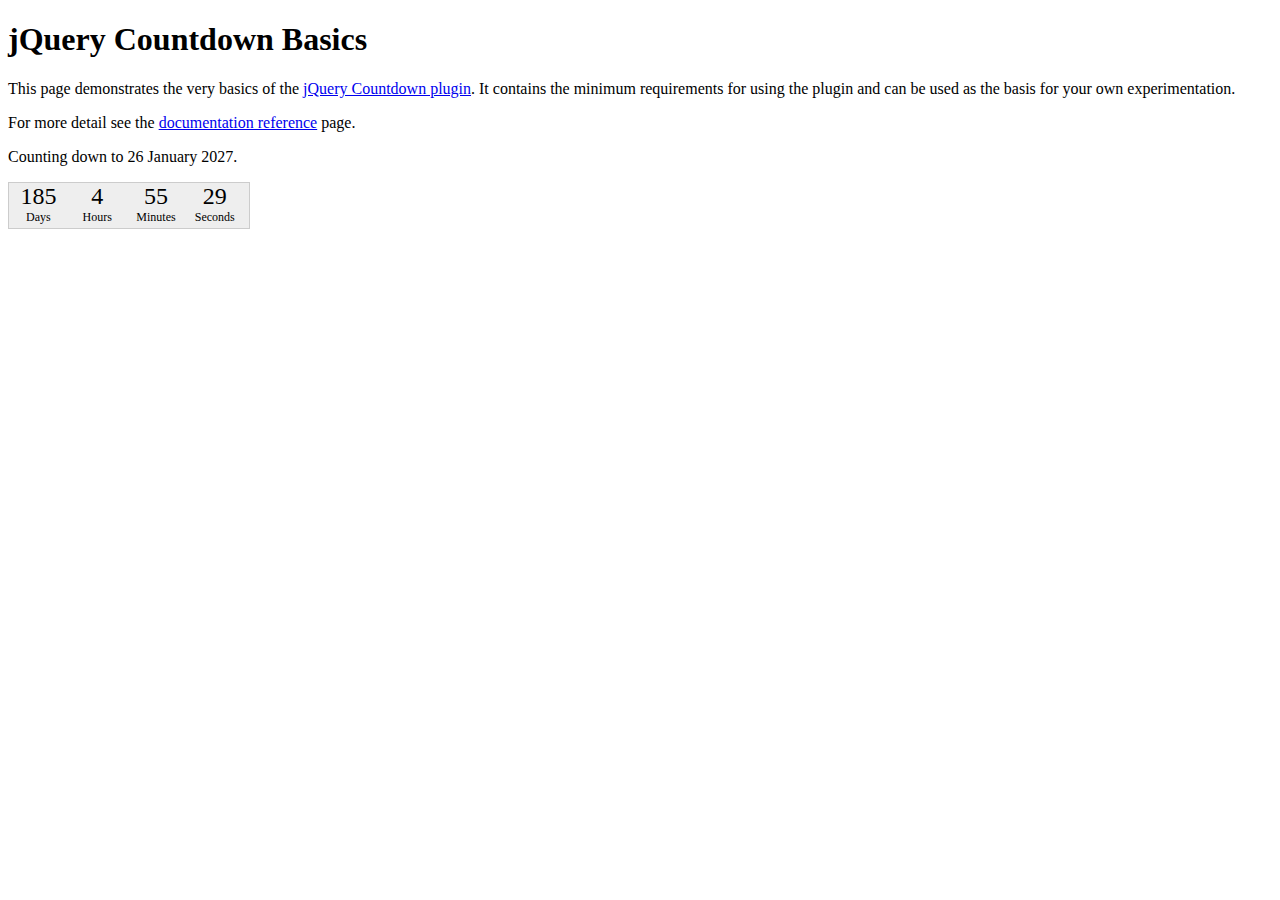
<file: ozsofts-service/ozsofts-wechat/ozsofts-wechat-webapp/src/main/webapp/r/assets/global/plugins/countdown/plugin/countdownBasic.html>
﻿<!DOCTYPE HTML PUBLIC "-//W3C//DTD HTML 4.01//EN" "http://www.w3.org/TR/html4/strict.dtd">
<html>
<head>
<meta http-equiv="Content-Type" content="text/html;charset=utf-8">
<title>jQuery Countdown</title>
<link rel="stylesheet" href="jquery.countdown.css">
<style type="text/css">
#defaultCountdown { width: 240px; height: 45px; }
</style>
<script type="text/javascript" src="http://ajax.googleapis.com/ajax/libs/jquery/1.8.3/jquery.min.js"></script>
<script type="text/javascript" src="jquery.countdown.js"></script>
<script type="text/javascript">
$(function () {
	var austDay = new Date();
	austDay = new Date(austDay.getFullYear() + 1, 1 - 1, 26);
	$('#defaultCountdown').countdown({until: austDay});
	$('#year').text(austDay.getFullYear());
});
</script>
</head>
<body>
<h1>jQuery Countdown Basics</h1>
<p>This page demonstrates the very basics of the
	<a href="http://keith-wood.name/countdown.html">jQuery Countdown plugin</a>.
	It contains the minimum requirements for using the plugin and
	can be used as the basis for your own experimentation.</p>
<p>For more detail see the <a href="http://keith-wood.name/countdownRef.html">documentation reference</a> page.</p>
<p>Counting down to 26 January <span id="year">2010</span>.</p>
<div id="defaultCountdown"></div>
</body>
</html>
</file>
